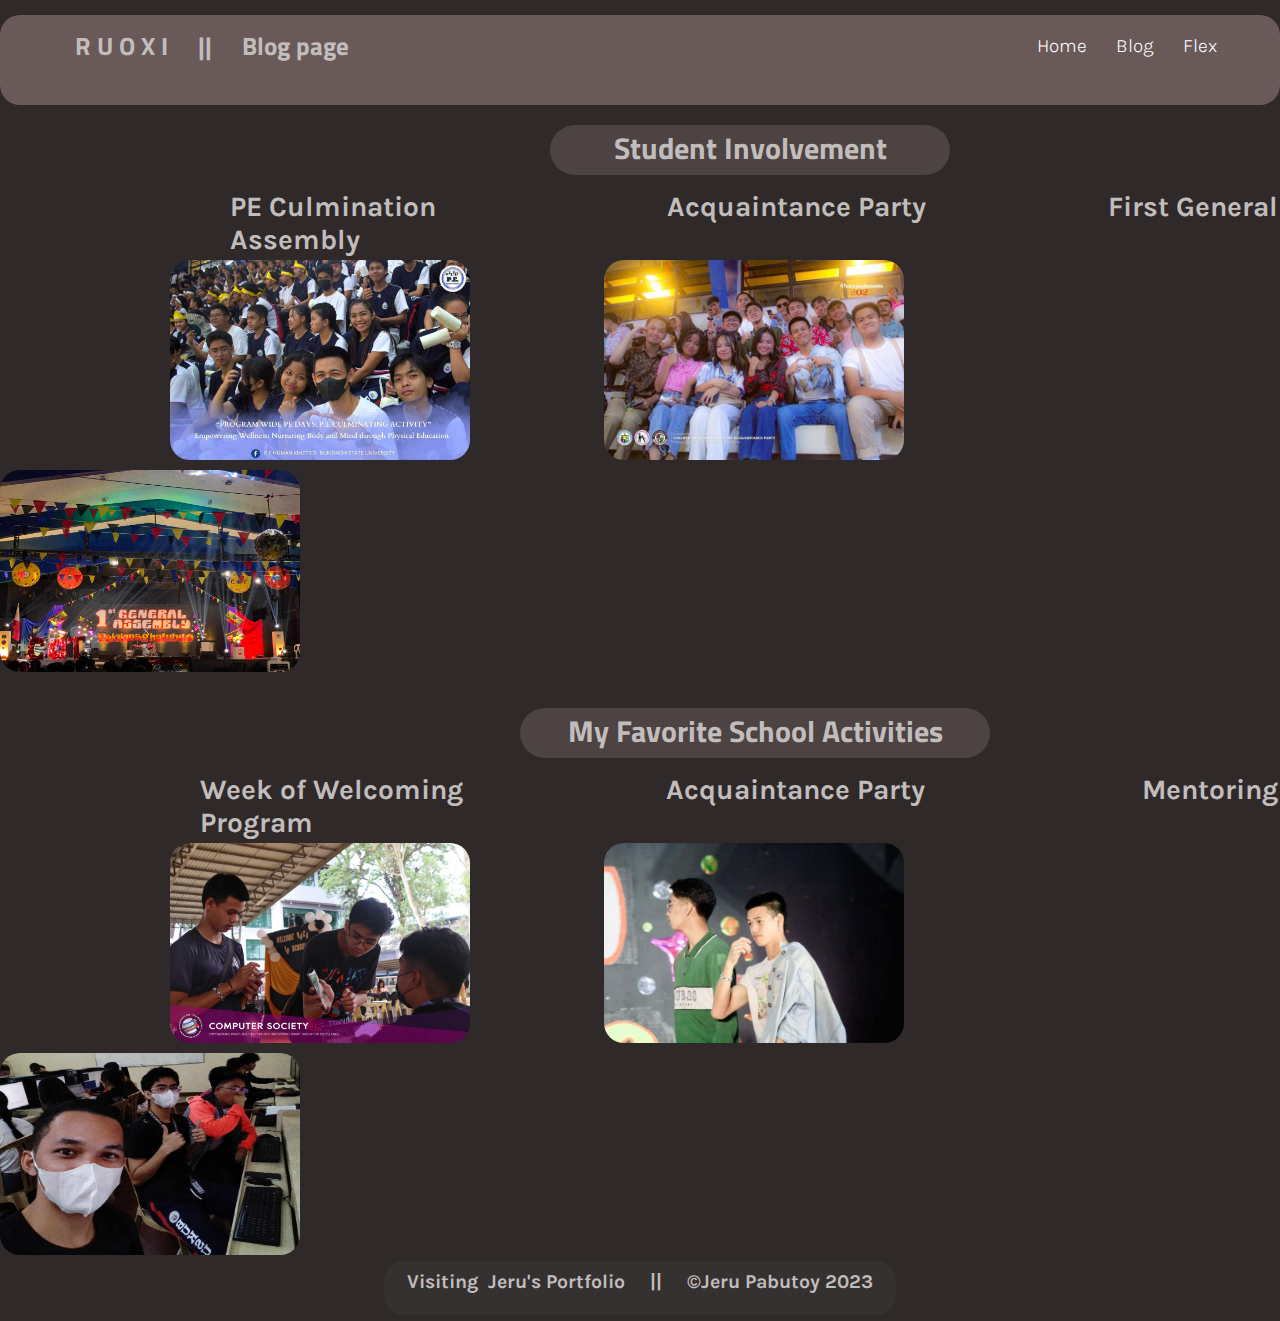
<file: blog-page.html>
<!DOCTYPE html>
<html lang="en">
<head>
    <meta charset="UTF-8">
    <meta name="viewport" content="width=device-width, initial-scale=1.0">
    <title>Ruoxi</title>
		<link rel="preconnect" href="https://fonts.googleapis.com">
		<link rel="preconnect" href="https://fonts.gstatic.com" crossorigin>
		<link href="https://fonts.googleapis.com/css2?family=Titillium+Web:ital,wght@0,300;0,400;0,600;1,400&display=swap" rel="stylesheet">
		
		<link rel="preconnect" href="https://fonts.googleapis.com">
		<link rel="preconnect" href="https://fonts.gstatic.com" crossorigin>
		<link href="https://fonts.googleapis.com/css2?family=Karla:ital,wght@0,300;1,300;1,400&display=swap" rel="stylesheet">
        <link rel="stylesheet" href="second.css">
    </head>
<body>
	<header>
		<h2>R U O X I &nbsp; &nbsp; || &nbsp; &nbsp; Blog page </h2>
		<div class="nav">
				<a href="index.html">Home</a>
				<a href="blog-page.html">Blog</a>
				<a href="flex-page.html">Flex</a>
		</div>
  </header>
				<footer>
						<h2>Visiting &nbsp;Jeru's Portfolio &nbsp; &nbsp; || &nbsp; &nbsp; &copy;Jeru Pabutoy 2023</h2>
				</footer>		
			
				<p class="student-inv"><strong>Student Involvement</strong></p>
			
				<div>
					<p class="info-pics">PE Culmination &nbsp; &nbsp; &nbsp; &nbsp;
						&nbsp; &nbsp;  &nbsp; &nbsp; &nbsp; &nbsp; &nbsp; &nbsp; &nbsp; &nbsp;&nbsp;
						 &nbsp; &nbsp;Acquaintance Party &nbsp; &nbsp; &nbsp; &nbsp; &nbsp;
						 &nbsp; &nbsp; &nbsp;&nbsp; &nbsp; &nbsp; &nbsp; &nbsp; First General Assembly</p>
				</div>

			<div class="leftyyy">
				<img class="pe-culm" src="picss/group pic pe.jpeg">
				<img class="partyyy" src="picss/group pic acquaintance.jpeg">
				<img class="assembly" src="picss/General Assembly.jpeg">
			</div>
		<p class="fav-po"><strong>My Favorite School Activities</strong></p>

		<div>
			<p class="second-info">Week of Welcoming &nbsp; &nbsp; &nbsp; &nbsp; &nbsp; 
				 &nbsp; &nbsp;  &nbsp; &nbsp; &nbsp; &nbsp; &nbsp; &nbsp; &nbsp; Acquaintance Party &nbsp; &nbsp; 
				 &nbsp; &nbsp; &nbsp; &nbsp; &nbsp; &nbsp; &nbsp; &nbsp; &nbsp; &nbsp; &nbsp; &nbsp; &nbsp; Mentoring Program</p>
		</div>

	<div>
		<img class="welcoming" src="picss/week of welcoming.jpg">
		<img class="gagi-pareh" src="picss/me and zoid .jpeg">
		<img class="mentoring-po" src="picss/Mentoring.jpeg">
	</div>

</body>
</html>
</file>
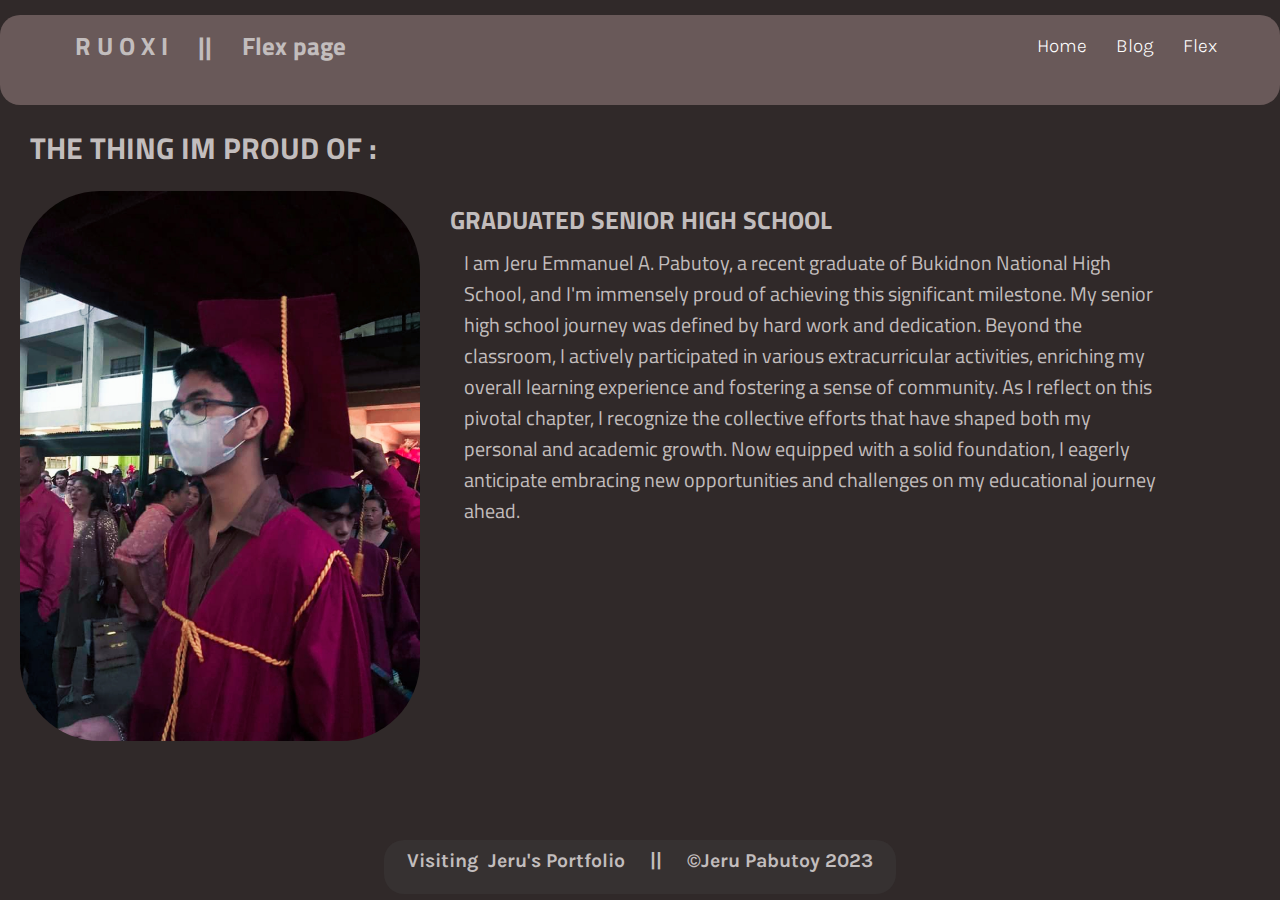
<file: flex-page.html>
<!DOCTYPE html>
<html lang="en">
<head>
    <meta charset="UTF-8">
    <meta name="viewport" content="width=device-width, initial-scale=1.0">
    <title>Ruoxi</title>
		<link rel="preconnect" href="https://fonts.googleapis.com">
		<link rel="preconnect" href="https://fonts.gstatic.com" crossorigin>
		<link href="https://fonts.googleapis.com/css2?family=Titillium+Web:ital,wght@0,300;0,400;0,600;1,400&display=swap" rel="stylesheet">
		
		<link rel="preconnect" href="https://fonts.googleapis.com">
		<link rel="preconnect" href="https://fonts.gstatic.com" crossorigin>
		<link href="https://fonts.googleapis.com/css2?family=Karla:ital,wght@0,300;1,300;1,400&display=swap" rel="stylesheet">
       
		<link rel="stylesheet" href="third.css">
</head>
<body>
	<header>
		<h2>R U O X I &nbsp; &nbsp; || &nbsp; &nbsp; Flex page </h2>
		<div class="nav">
				<a href="index.html">Home</a>
				<a href= "blog-page.html">Blog</a>
				<a href="flex-page.html">Flex</a>
		</div>
  </header>
				<footer>
						<h2>Visiting &nbsp;Jeru's Portfolio &nbsp; &nbsp; || &nbsp; &nbsp; &copy;Jeru Pabutoy 2023</h2>
				</footer>
		<div class="title">
			<p><strong>THE THING IM PROUD OF :</strong></p>
		</div>

		<div class="pos">
			<img class="grad-oum" src="picss/Grad flex.jpg">
			<p class="title-info">
				<strong>GRADUATED SENIOR HIGH SCHOOL </strong>
			<f class="info">I am Jeru Emmanuel A. Pabutoy, a recent graduate of Bukidnon National High School, and I'm immensely proud of achieving this significant milestone.
				 My senior high school journey was defined by hard work and dedication. Beyond the classroom,
				  I actively participated in various extracurricular activities, enriching my overall learning experience and fostering a sense of community.
					 As I reflect on this pivotal chapter, I recognize the collective efforts that have shaped both my personal and academic growth. Now equipped with a solid foundation,
					  I eagerly anticipate embracing new opportunities and challenges on my educational journey ahead.</f>
					</div>

</body>
</html>
</file>
<file: second.css>
body
{
	font-family: 'Titillium Web', Arial;
  	background-color: rgb(48, 41, 41);
	margin: 0;
	padding: 0;
	overflow-x: hidden;
	position: relative;
	padding-bottom: 3.74rem;
}

*
{
	margin: 0;
	padding: 0;
}

header
{
	font-family: Karla;
	font-weight: 300;
	background-color: rgb(105, 89, 89);
	color: white;
	width: 100%;
	height: 10vh;
	border-radius: 20px;
	margin-top: 15px;
}

header h2
{
	font-family: Titillium web;
	color: rgb(194, 189, 189);
	font-size: 25px;
	position: absolute;
	margin-top:12px;
	left: 75px;
}

.nav
{
	position: absolute;
	width: 100%;
	left: 36%;
}

.nav a
{
	font-size: 19px;
	position: relative;
	left: 45%;
	top: 20px;
	color: white;
	text-decoration: none;
	margin-right: 25px;
	transition: opacity 0.15s;
}

.nav a:hover
{
  opacity: 0.12;
}
.nav a:active
{
  opacity: 0.4;
  color: rgb(83, 15, 15);
}

footer
{
	font-family: Karla;
	font-size: 13px;
	color: rgb(194, 189, 189);
	background-color: rgb(54, 49, 49);
	width: 40%;
	left: 30%;
	height: 6vh;
	position: absolute;
	border-radius: 20px;
	margin-bottom:6px;	
	bottom: 0;
}

footer h2
{
	margin-top: 9px;
	text-align: center;
}

.student-inv
{
	color: rgb(194, 189, 189);
	font-size: 30px;
	background-color:rgb(77, 67, 67);
	border-radius: 30px;
	width: 400px;
	height: 50px;
	margin-left: 550px;
	margin-top: 20px;
	text-align: center;
}

.pe-culm
{
	margin-left: 170px;
}

.pe-culm, .partyyy, .assembly
{
	width: 300px;
	margin-right: 130px;
	margin-top: 4px;
	max-height: 202px;
	border-radius: 20px;
}

.info-pics
{
	font-family: karla;
	color: rgb(194, 189, 189);
	font-size: 28px;
	font-weight: bold;
	margin-top: 15px;
	margin-left: 230px;
}

.fav-po
{
	color: rgb(194, 189, 189);
	font-size: 30px;
	background-color:rgb(77, 67, 67);
	border-radius: 30px;
	width: 470px;
	height: 50px;
	margin-left: 520px;
	margin-top: 30px;
	text-align: center;
}

.second-info
{
	font-family: karla;
	color: rgb(194, 189, 189);
	font-size: 28px;
	font-weight: bold;
	margin-top: 15px;
	margin-left: 200px;
}

.welcoming
{
	margin-left: 170px;
}

.welcoming, .gagi-pareh, .mentoring-po
{
	width: 300px;
	margin-right: 130px;
	margin-top: 4px;
	max-height: 202px;
	border-radius: 20px;
}
</file>
<file: third.css>
body
{
	font-family: 'Titillium Web', Arial;
  	background-color: rgb(48, 41, 41);
	margin: 0;
	padding: 0;
	overflow-x: hidden;
}

*
{
	margin: 0;
	padding: 0;
}

header
{
	font-family: Karla;
	font-weight: 300;
	background-color: rgb(105, 89, 89);
	color: white;
	width: 100%;
	height: 10vh;
	border-radius: 20px;
	margin-top: 15px;
}

header h2
{
	font-family: Titillium web;
	color: rgb(194, 189, 189);
	font-size: 25px;
	position: absolute;
	margin-top:12px;
	left: 75px;
}

.nav
{
	position: absolute;
	width: 100%;
	left: 36%;
}

.nav a
{
	font-size: 19px;
	position: relative;
	left: 45%;
	top: 20px;
	color: white;
	text-decoration: none;
	margin-right: 25px;
	transition: opacity 0.15s;
}

.nav a:hover
{
  opacity: 0.12;
}
.nav a:active
{
  opacity: 0.4;
  color: rgb(83, 15, 15);
}

footer
{
	font-family: Karla;
	font-size: 13px;
	color: rgb(194, 189, 189);
	background-color: rgb(54, 49, 49);
	width: 40%;
	left: 30%;
	height: 6vh;
	position: absolute;
	border-radius: 20px;
	margin-bottom:6px;	
	bottom: 0;
}

footer h2
{
	margin-top: 9px;
	text-align: center;
}

.title
{
  color: rgb(194, 189, 189);
	font-size: 30px;
	margin-top: 20px;
	margin-left: 30px;
}

.title-info
{
	color: rgb(194, 189, 189);
	font-size: 25px;
	margin-top: 30px;
	margin-left: 30px;
}

.grad-oum
{
	width: 400px;
	height: 550px;;
	display: block;
	margin: 0px auto;
	margin-left: 20px;
	margin-right: 0;
	margin-top: 20px;
	border-radius: 80px;
}

.pos
{
	display: flex;
}

.info
{
	color: rgb(194, 189, 189);
	font-size: 20px;
	margin-top: 8px;
	margin-left: 14px;
	margin-right: 120px;
	margin-bottom: 20px;
	display: flex;
}
</file>
